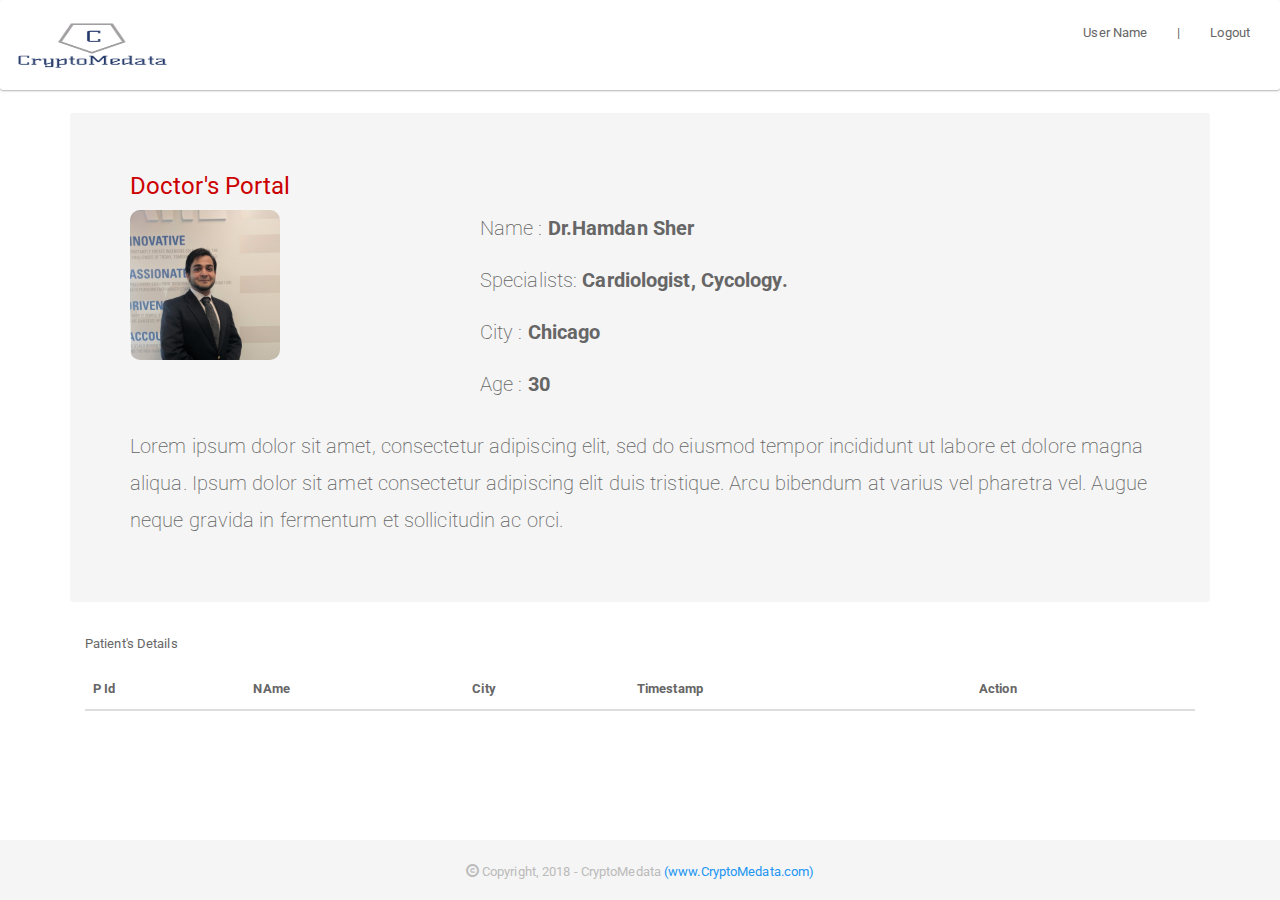
<file: public/doctor.html>
<!DOCTYPE html>
<html>

<head>
    <meta charset="utf-8" />
    <meta http-equiv="pragma" content="no-cache" />
    <title>Doctor</title>
    <script src="js/jquery-3.2.1.min.js"></script>
    <script src="js/bootstrap.min.js"></script>
    <link rel="stylesheet" href="css/bootswatch.css">
    <link rel="stylesheet" href="css/bootstrap.min.css">
    <link rel="stylesheet" href="css/font-awesome.min.css" />
    <link rel="stylesheet" href="css/style.css" />
    <link rel="stylesheet" href="css/animate.css" />
</head>

<body class="pd-0">
    <div id="wrap">
        <nav class="navbar navbar-default">
            <div class="container-fluid">
                <div class="navbar-header">
                    <button type="button" class="navbar-toggle collapsed" data-toggle="collapse" data-target="#bs-example-navbar-collapse-1">
        <span class="sr-only">Toggle navigation</span>
        <span class="icon-bar"></span>
        <span class="icon-bar"></span>
        <span class="icon-bar"></span>
      </button>
                    <img src="images/cryto.png" class="img-responsive navbar-brand"  style="width: 200px;height: 90px;"/>
                </div>

                <div class="collapse navbar-collapse" id="bs-example-navbar-collapse-1">
                    <ul class="nav navbar-nav navbar-right">
                        <li><a class="active" href="#">User Name</a></li>
                        <li><a href="#">|</a></li>
                        <li><a href="/qrcode">Logout</a></li>
                    </ul>
                </div>
            </div>
        </nav>
        <div class="container" id="contact">
            <div class="jumbotron clearfix">
              <h4 style="color:#C00">Doctor's Portal</h4>
              <div class="col-xs-12 who-div pd-0" style="">
                <div class="row" style="">
                  <div class="col-xs-6 col-md-4">
                      <img src="images/dr.jpg" class="img-responsive" style="height: 150px;border-radius: 10px;"></div>
                  <div class="col-xs-6">
                    <p>Name : <b>Dr.Hamdan Sher</b></p>
                    <p>Specialists: <b>Cardiologist, Cycology.</b></p>
                    <p>City : <b>Chicago</b></p>
                    <p>Age : <b>30</b></p>
                  </div>
                  <div class="col-xs-12 mrT-10">
                    <p>Lorem ipsum dolor sit amet, consectetur adipiscing elit, sed do eiusmod tempor incididunt ut labore et dolore magna aliqua. Ipsum dolor sit amet consectetur adipiscing elit duis tristique. Arcu bibendum at varius vel pharetra vel. Augue neque gravida in fermentum et sollicitudin ac orci.</p>
                  </div>
                </div>
          </div>
                <!-- <div class="col-xs-12">
                  <a href="#" class="btn btn-primary" data-toggle="modal" data-target="#viewRequest">View Request</a>
                </div> -->
            </div>
            <div class="col-xs-12">
              <p>Patient's Details</p>
              <table class="table table-striped table-hover request-table">
              <thead>
                <tr>
                  <th>P Id</th>
                  <th>NAme</th>
                  <th>City</th>
                  <th>Timestamp</th>
                  <th>Action</th>
                </tr>
              </thead>
              <tbody>

              </tbody>
            </table>
            </div>


        </div>
        <!-- Modal Start-->

        <!-- Modal Ends-->


    </div>

    <!--  Footer Starts -->
    <div id="footer">
        <div class="container text-center">
            <p class="text-muted credit mrT-20"><span class="glyphicon glyphicon-copyright-mark"></span> Copyright, 2018 - CryptoMedata <a target="_blank" href="">(www.CryptoMedata.com)</a></p>
        </div>
    </div>
    <!-- Footer Ends -->

    <!-- Modal starrtes-->
    <div class="modal" id="viewRequest">
      <div class="modal-dialog">
        <div class="modal-content">
          <div class="modal-header">
            <button type="button" class="close" data-dismiss="modal" aria-hidden="true">&times;</button>
            <h4 class="modal-title">View Request</h4>
          </div>
          <div class="modal-body">
            <table class="table table-striped table-hover request-table">
            <thead>
              <tr>
                <th>Dr Id</th>
                <th>Dr. NAme</th>
                <th>Timestamp</th>
                <th>Action</th>
              </tr>
            </thead>
            <tbody>

            </tbody>
          </table>
          </div>
          <div class="modal-footer">
            <button type="button" class="btn btn-default" data-dismiss="modal">Close</button>
          </div>
        </div>
      </div>
    </div>
    <!--Modal Ends -->

    <script type="text/javascript" src="js/jquerysession.js"></script>



    <script type="text/javascript">
        $(document).ready(function() {


          //View Report send message
          $(".request-table").on('click', '.view-report',function () {
            var data11 = {'PId': 0};
            $.ajax({

              type: 'POST',
              url: 'http://172.16.158.226:8080/informPatient',

              // dataType: 'text',
              // data: data1,
              contentType: "application/json; charset=UTF-8",
              contentType: 'application/json',
              dataType: 'json',

                data: JSON.stringify(data11),

                //dataType:       'json',

                /* Very important */
                //contentType:    'application/json',
                //data: JSON.stringify(info),
                success: function() {
                    console.log('success');
                    console.log("Message Req Submitted"); //async:false
                    //$("#messageSent").modal('show');
                    //console.log(data);
                      //(data);
                }
            });
          });
          //console.log(data);
          //function to get data for Patient0
          function getPtDetails () {
            var data1 = {'Did': 0};
            $.ajax({

              type: 'POST',
              url: 'http://172.16.158.226:8080/patientDetails',

              // dataType: 'text',
              // data: data1,
              contentType: "application/json; charset=UTF-8",
              contentType: 'application/json',
              dataType: 'json',

                data: JSON.stringify(data1),

                //dataType:       'json',

                /* Very important */
                //contentType:    'application/json',
                //data: JSON.stringify(info),
                success: function(data) {
                    console.log('success');
                    console.log("Request Submitted"); //async:false
                    //$("#messageSent").modal('show');
                    console.log(data);
                      loadPatients(data);
                }
            });
          }
          getPtDetails();

          // for (var i=0; i<parsedData.length;i++) {
          //   backgroundColor.push(Math.floor(Math.random()*256));
          //   for (var j=0;j<3;j++){
          //     backgroundColor.push(Math.floor(Math.random()*256));
          //   }
          //   for (var k=0;k<3;j++){
          //     borderColor.push(Math.floor(Math.random()*256));
          //   }
          //   backgroundColor.push(0.5);
          //   borderColor.push(0.5);
          // }
          //var test12=CSV2JSON("csv/API_SH.XPD.OOPC.TO.ZS_DS2_en_csv_v2.csv");

          //Connect to Server Locally
          $(".request-table").on('click', '.action',function (e) {
            e.preventDefault();
            console.log("In Post");
            //var request = require('request');
            //console.log(info);
            var drId=$(this).attr("dr-id");
            var action=$(this).attr("action");
            var data = {'drid': drId, 'action' : action};
            //info = $("#dummyApproval").text();
            //$("#testForm").submit();
            $.ajax({

                type: 'POST',
                url: 'http://172.16.158.226:8080/patientRequest',

                dataType: 'text',
                data: data,
              //contentType: "application/x-www-form-urlencoded; charset=UTF-8",
                // dataType:'json',
                // contentType: 'application/json',

                //data: JSON.stringify(info),

                //dataType:       'json',

                /* Very important */
                //contentType:    'application/json',
                //data: JSON.stringify(info),
                success: function(data) {
                    console.log('success');
                    console.log("Request Submitted"); //async:false
                    //$("#messageSent").modal('show');

                }
            });
            //
            // function postSuccessHandler(jsonData) {
            //     console.log("Success");
            // };
            $("#viewRequest").modal('hide');
          });


          //Connect to Server Locally
          $(".request-table").on('click', '.request-report',function (e) {
            e.preventDefault();
            console.log("In Post");
            //var request = require('request');
            //console.log(info);
            var pid=$(this).attr("pid");
            //var action=$(this).attr("action");
            var data = {'pid': pid};
            //info = $("#dummyApproval").text();
            //$("#testForm").submit();
            $.ajax({

                type: 'POST',
                url: 'http://172.16.158.226:8080/patientViewRequest',

                dataType: 'text',
                data: data,
              //contentType: "application/x-www-form-urlencoded; charset=UTF-8",
                // dataType:'json',
                // contentType: 'application/json',

                //data: JSON.stringify(info),

                //dataType:       'json',

                /* Very important */
                //contentType:    'application/json',
                //data: JSON.stringify(info),
                success: function(data) {
                    console.log('success');
                    console.log("Request Submitted"); //async:false
                    //$("#messageSent").modal('show');

                }
            });
            //
            // function postSuccessHandler(jsonData) {
            //     console.log("Success");
            // };
            $("#viewRequest").modal('hide');
          });




          //Load Dr getDrDetails
          function loadPatients(data) {
            for (var i=0;i <data.length; i++) {
              var test = '<tr class="">'+
              '<td>'+data[i].PID+'</td>'+
              '<td>'+data[i].Name+'</td>'+
              '<td>'+data[i].City+'</td>'+
              '<td>'+data[i].Timestamp+'</td>';
              var testContinue="";
              if(data[i].Request == "Yes"){
                testContinue = '<td><a href="report.pdf" class="btn btn-success view-report" target=_blank"">View Report</a></td></tr>';
              } else {
                testContinue='<td><a href="#" class="btn btn-primary request-report" pid="'+data[i].PID+'">Request Report</a></td></tr>';
              }

              $(".request-table tbody").append(test+testContinue);
            }
          }


        });
    </script>
</body>

</html>
</file>
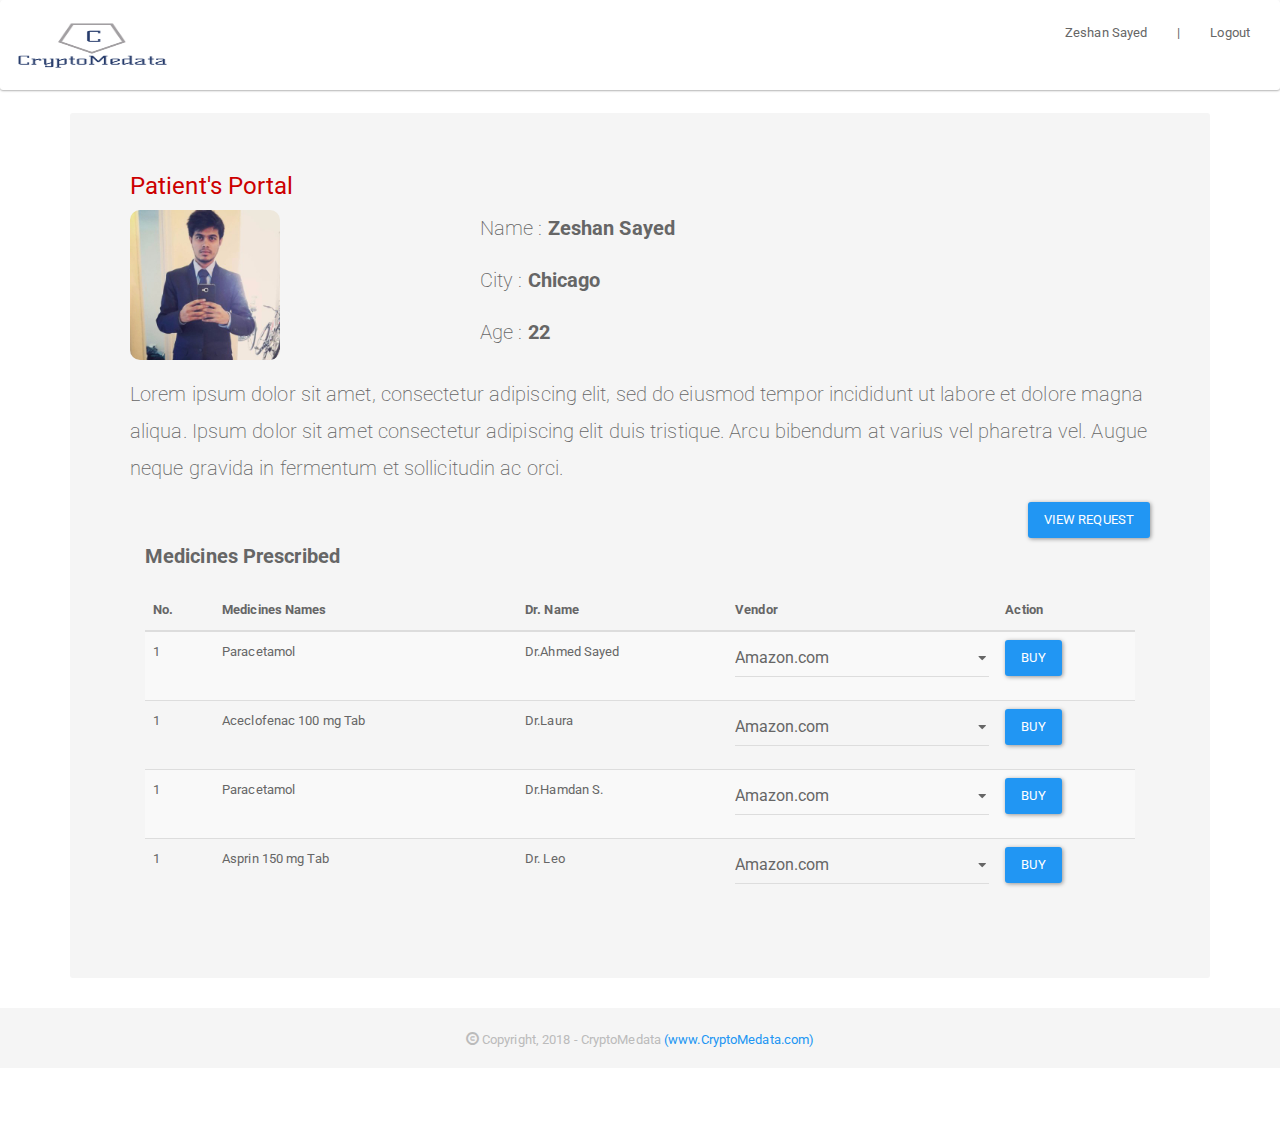
<file: public/patient.html>
<!DOCTYPE html>
<html>

<head>
    <meta charset="utf-8" />
    <meta http-equiv="pragma" content="no-cache" />
    <title>Patient</title>
    <script src="js/jquery-3.2.1.min.js"></script>
    <script src="js/bootstrap.min.js"></script>
    <link rel="stylesheet" href="css/bootswatch.css">
    <link rel="stylesheet" href="css/bootstrap.min.css">
    <link rel="stylesheet" href="css/font-awesome.min.css" />
    <link rel="stylesheet" href="css/style.css" />
    <link rel="stylesheet" href="css/animate.css" />
</head>

<body class="pd-0">
    <div id="wrap">
        <nav class="navbar navbar-default">
            <div class="container-fluid">
                <div class="navbar-header">
                    <button type="button" class="navbar-toggle collapsed" data-toggle="collapse" data-target="#bs-example-navbar-collapse-1">
        <span class="sr-only">Toggle navigation</span>
        <span class="icon-bar"></span>
        <span class="icon-bar"></span>
        <span class="icon-bar"></span>
      </button>
                    <img src="images/cryto.png" class="img-responsive navbar-brand"  style="width: 200px;height: 90px;"/>
                </div>

                <div class="collapse navbar-collapse" id="bs-example-navbar-collapse-1">
                    <ul class="nav navbar-nav navbar-right">
                        <li><a class="active" href="#">Zeshan Sayed</a></li>
                        <li><a href="#">|</a></li>
                        <li><a href="/qrcode">Logout</a></li>
                    </ul>
                </div>
            </div>
        </nav>
        <div class="container" id="contact">
            <div class="jumbotron clearfix">
                <h4 style="color:#C00">Patient's Portal</h4>
                <div class="col-xs-12 who-div pd-0" style="">
                  <div class="row" style="">
          			    <div class="col-xs-6 col-md-4">
          			        <img src="images/2.jpg" class="img-responsive" style="height: 150px;border-radius: 10px;"></div>
            				<div class="col-xs-6">
            					<p>Name : <b>Zeshan Sayed</b></p>
            					<p>City : <b>Chicago</b></p>
            					<p>Age : <b>22</b></p>
            				</div>
                    <div class="col-xs-12 mrT-10">
                      <p>Lorem ipsum dolor sit amet, consectetur adipiscing elit, sed do eiusmod tempor incididunt ut labore et dolore magna aliqua. Ipsum dolor sit amet consectetur adipiscing elit duis tristique. Arcu bibendum at varius vel pharetra vel. Augue neque gravida in fermentum et sollicitudin ac orci.</p>
                    </div>
                  </div>
                <div class="col-xs-12 pd-0">
                  <a href="#" class="btn btn-primary pull-right" data-toggle="modal" data-target="#viewRequest">View Request</a>
                </div>
            </div>
            <div class="col-xs-12">
              <p><b>Medicines Prescribed</b></p>
              <table class="table table-striped table-hover ">
                <thead>
                  <tr>
                    <th>No.</th>
                    <th>Medicines Names</th>
                    <th>Dr. Name</th>
                    <th>Vendor</th>
                    <th>Action</th>
                  </tr>
                </thead>
                <tbody>
                  <tr>
                    <td>1</td>
                    <td>Paracetamol </td>
                    <td>Dr.Ahmed Sayed</td>
                    <td>
                      <div class="form-group">

                        <select class="form-control" id="exampleFormControlSelect1">
                          <option>Amazon.com</option>
                          <option>HealthKart.com</option>
                          <option>Olive.com</option>
                          <option>OrgMed.com</option>
                          <option>XYZ.com</option>
                        </select>
                      </div>
                    </td>
                    <td><a href="#" class="btn btn-primary">Buy</a></td>
                  </tr>
                  <tr>
                    <td>1</td>
                    <td>Aceclofenac 100 mg Tab </td>
                    <td>Dr.Laura</td>
                    <td>
                      <div class="form-group">

                        <select class="form-control" id="exampleFormControlSelect1">
                          <option>Amazon.com</option>
                          <option>HealthKart.com</option>
                          <option>Olive.com</option>
                          <option>OrgMed.com</option>
                          <option>XYZ.com</option>
                        </select>
                      </div>
                    </td>
                    <td><a href="#" class="btn btn-primary">Buy</a></td>
                  </tr>
                  <tr>
                    <td>1</td>
                    <td>Paracetamol </td>
                    <td>Dr.Hamdan S.</td>
                    <td>
                      <div class="form-group">

                        <select class="form-control" id="exampleFormControlSelect1">
                          <option>Amazon.com</option>
                          <option>HealthKart.com</option>
                          <option>Olive.com</option>
                          <option>OrgMed.com</option>
                          <option>XYZ.com</option>
                        </select>
                      </div>
                    </td>
                    <td><a href="#" class="btn btn-primary">Buy</a></td>
                  </tr>
                  <tr>
                    <td>1</td>
                    <td>Asprin 150 mg Tab</td>
                    <td>Dr. Leo</td>
                    <td>
                      <div class="form-group">

                        <select class="form-control" id="exampleFormControlSelect1">
                          <option>Amazon.com</option>
                          <option>HealthKart.com</option>
                          <option>Olive.com</option>
                          <option>OrgMed.com</option>
                          <option>XYZ.com</option>
                        </select>
                      </div>
                    </td>
                    <td><a href="#" class="btn btn-primary">Buy</a></td>
                  </tr>
                </tbody>
              </table>
            </div>


        </div>
        <!-- Modal Start-->

        <!-- Modal Ends-->


    </div>

    <!--  Footer Starts -->
    <div id="footer">
        <div class="container text-center">
            <p class="text-muted credit mrT-20"><span class="glyphicon glyphicon-copyright-mark"></span> Copyright, 2018 - CryptoMedata <a target="_blank" href="">(www.CryptoMedata.com)</a></p>
        </div>
    </div>
    <!-- Footer Ends -->

    <!-- Modal starrtes-->
    <div class="modal" id="viewRequest">
      <div class="modal-dialog">
        <div class="modal-content">
          <div class="modal-header">
            <button type="button" class="close" data-dismiss="modal" aria-hidden="true">&times;</button>
            <h4 class="modal-title">View Request</h4>
          </div>
          <div class="modal-body">
            <table class="table table-striped table-hover request-table">
            <thead>
              <tr>
                <th>Dr Id</th>
                <th>Dr. NAme</th>
                <th>Timestamp</th>
                <th>Action</th>
              </tr>
            </thead>
            <tbody>

            </tbody>
          </table>
          </div>
          <div class="modal-footer">
            <button type="button" class="btn btn-default" data-dismiss="modal">Close</button>
          </div>
        </div>
      </div>
    </div>
    <!--Modal Ends -->

    <script type="text/javascript" src="js/jquerysession.js"></script>



    <script type="text/javascript">
        $(document).ready(function() {

          //console.log(data);
          //function to get data for Patient0
          function getDrDetails () {
            var data1 = {'pid': 0};
            $.ajax({

              type: 'POST',
              url: 'http://172.16.158.226:8080/doctorDetails',

              // dataType: 'text',
              // data: data1,
              contentType: "application/json; charset=UTF-8",
              contentType: 'application/json',
              dataType: 'json',

                data: JSON.stringify(data1),

                //dataType:       'json',

                /* Very important */
                //contentType:    'application/json',
                //data: JSON.stringify(info),
                success: function(data) {
                    console.log('success');
                    console.log("Request Submitted"); //async:false
                    //$("#messageSent").modal('show');
                    console.log(data);
                    loadRequest(data);
                }
            });
          }
          getDrDetails();

          // for (var i=0; i<parsedData.length;i++) {
          //   backgroundColor.push(Math.floor(Math.random()*256));
          //   for (var j=0;j<3;j++){
          //     backgroundColor.push(Math.floor(Math.random()*256));
          //   }
          //   for (var k=0;k<3;j++){
          //     borderColor.push(Math.floor(Math.random()*256));
          //   }
          //   backgroundColor.push(0.5);
          //   borderColor.push(0.5);
          // }
          //var test12=CSV2JSON("csv/API_SH.XPD.OOPC.TO.ZS_DS2_en_csv_v2.csv");

          //Connect to Server Locally
          $(".request-table").on('click', '.action',function (e) {
            e.preventDefault();
            console.log("In Post");
            //var request = require('request');
            //console.log(info);
            var drId=$(this).attr("dr-id");
            var action=$(this).attr("action");
            var data = {'drid': drId, 'action' : action};
            //info = $("#dummyApproval").text();
            //$("#testForm").submit();
            $.ajax({

                type: 'POST',
                url: 'http://172.16.158.226:8080/patientRequest',

                dataType: 'text',
                data: data,
              //contentType: "application/x-www-form-urlencoded; charset=UTF-8",
                // dataType:'json',
                // contentType: 'application/json',

                //data: JSON.stringify(info),

                //dataType:       'json',

                /* Very important */
                //contentType:    'application/json',
                //data: JSON.stringify(info),
                success: function(data) {
                    console.log('success');
                    console.log("Request Submitted"); //async:false
                    //$("#messageSent").modal('show');
                }
            });
            //
            // function postSuccessHandler(jsonData) {
            //     console.log("Success");
            // };
          });

          //Load Dr getDrDetails
          function loadRequest(data) {
            for (var i=0;i <data.length; i++) {
              var test = '<tr class="">'+
                '<td>'+data[i].DID+'</td>'+
                '<td>'+data[i].Name+'</td>'+
                '<td>'+data[i].Timestamp+'</td>'+
                '<td><a href="#" class="btn btn-success action accept" action="accept" dr-id="'+data[i].DID+'">Accept</a> <a href="#" class="btn btn-danger action reject" action="reject" dr-id="'+data[i].DID+'">Reject</a></td>'+
              '</tr>';
              $(".request-table tbody").append(test);
            }
          }


        });
    </script>
</body>

</html>
</file>
<file: public/css/bootswatch.css>
body{padding-top:50px}body>.navbar{-webkit-transition:background-color 300ms ease-in;transition:background-color 300ms ease-in}@media (min-width:768px){body>.navbar-transparent{background-color:transparent}body>.navbar-transparent .navbar-nav>.open>a{background-color:transparent!important}}#home{padding-top:0}#home .navbar-brand{padding:13.5px 15px 12.5px}#home .navbar-brand>img{display:inline;margin:0 10px;height:100%}#banner{min-height:300px;border-bottom:none}.page-header h1{font-size:4em}.bs-docs-section{margin-top:8em}.bs-component{position:relative}.bs-component .modal{position:relative;top:auto;right:auto;left:auto;bottom:auto;z-index:1;display:block}.bs-component .modal-dialog{width:90%}.bs-component .popover{position:relative;display:inline-block;width:220px;margin:20px}#source-button{position:absolute;top:0;right:0;z-index:100;font-weight:700}.nav-tabs{margin-bottom:15px}.progress{margin-bottom:10px}footer{margin:5em 0}footer li{float:left;margin-right:1.5em;margin-bottom:1.5em}footer p{clear:left;margin-bottom:0}.splash{padding:9em 0 2em;background-color:#141d27;background-image:url(../img/bg.jpg);background-size:cover;background-attachment:fixed;color:#fff;text-align:center}.splash .logo{width:160px}.splash h1{font-size:3em}.splash #social{margin:2em 0}.splash .alert{margin:2em 0}.section-tout{padding:4em 0 3em;border-bottom:1px solid rgba(0,0,0,.05);background-color:#eaf1f1}.section-tout .fa{margin-right:.5em}.section-tout p{margin-bottom:3em}.section-preview{padding:4em 0 4em}.section-preview .preview{margin-bottom:4em;background-color:#eaf1f1}.section-preview .preview .image{position:relative}.section-preview .preview .image:before{box-shadow:inset 0 0 0 1px rgba(0,0,0,.1);position:absolute;top:0;left:0;width:100%;height:100%;content:"";pointer-events:none}.section-preview .preview .options{padding:1em 2em 2em;border:1px solid rgba(0,0,0,.05);border-top:none;text-align:center}.section-preview .preview .options p{margin-bottom:2em}.section-preview .dropdown-menu{text-align:left}.section-preview .lead{margin-bottom:2em}@media (max-width:767px){.section-preview .image img{width:100%}}.sponsor{text-align:center}.sponsor a:hover{text-decoration:none}@media (max-width:767px){.splash{padding-top:4em}.splash .logo{width:100px}.splash h1{font-size:2em}#banner{margin-bottom:2em;text-align:center}}
</file>
<file: public/css/style.css>
.float-right {
    float: right;
}

.float-left {
    float: left;
}



.text-center {
    text-align: center;
}

.text-right {
    text-align: right;
}

.clear-both {
    clear: both;
}

.pd-0 {
    padding: 0 !important;
}

.pdT-0 {
    padding-top: 0 !important;
}

.pd-10 {
    padding: 10px;
}

.pd-20 {
    padding: 20px;
}

.pdT-5 {
    padding-top: 5px;
}

.pdT-10 {
    padding-top: 10px;
}

.pdT-20 {
    padding-top: 20px;
}

.pdb-10 {
    padding-bottom: 10px;
}
.pdB-0{
  padding-bottom: 0px;
}
.pdB-5 {
    padding-bottom: 5px;
}

.pdB-10 {
    padding-bottom: 10px;
}

.pdL-5 {
    padding-left: 5px;
}

.pdL-10 {
    padding-left: 10px;
}

.pdL-15 {
    padding-left: 15px;
}

.pdL-20 {
    padding-left: 20px;
}

.pdL-0 {
    padding-left: 0;
}

.pdR-0 {
    padding-right: 0;
}

.pdR-15 {
    padding-right: 15px;
}

.mr-0 {
    margin: 0 !important;
}

.mrB-0 {
    margin-bottom: 0px;
}

.mrB-15 {
    margin-bottom: 15px;
}

.mrB-20 {
  margin-bottom: 20px;
}
.mrL-20 {
    margin-left: 20px !important;
}

.mrL-30 {
    margin-left: 30px !important;
}

.mrB-10 {
    margin-bottom: 10px;
}

.mrR-5 {
    margin-right: 5px;
}

.mrR-10 {
    margin-right: 10px;
}

.mrT-0 {
    margin-top: 0px;
}

.mrT-5 {
    margin-top: 5px;
}

.mrT-10 {
    margin-top: 10px;
}

.mrT-15 {
    margin-top: 15px;
}

.mrT-20 {
    margin-top: 20px;
}

.mrL-10 {
    margin-left: 10px;
}

.mrL-5 {
    margin-left: 5px;
}

.mrL-15 {
    margin-left: 15px;
}

.mrL-20 {
    margin-left: 20px;
}

.mrT-20 {
    margin-top: 20px;
}

.mrT-30 {
    margin-top: 30px;
}
.fs-16{
  font-size: 16px;
}
.red {
  color : red;
  font-weight: bold;
  font-size: 16px
}
.green {
  color : green;
  font-weight: bold;
  font-size: 18px
}
.border-bottom {
  border-bottom: 1px solid #eeeeee;
}

.decision-div{
  border: 5px solid #eeeeee;
  margin-top: 20px;
  margin-bottom: 20px;
}
.justify {
    display: -webkit-flex; /* Safari */
    -webkit-justify-content: space-around; /* Safari 6.1+ */
    display: flex;
    justify-content: space-around;
    font-size: 15px !important;
}
/* Sticky footer styles
-------------------------------------------------- */
html,
body {
  height: 100%;
  /* The html and body elements cannot have any padding or margin. */
}

/* Wrapper for page content to push down footer */
#wrap {
  min-height: 100%;
  height: auto;
  /* Negative indent footer by its height */
  margin: 0 auto -60px;
  /* Pad bottom by footer height */
  padding: 0 0 60px;
}

/* Set the fixed height of the footer here */
#footer {
  height: 60px;
  background-color: #f5f5f5;
}
.border-none{
  box-shadow: none !important;
  border: none !important;
  font-weight: bold;
  font-size: 16px;
}
.header img {
  float: left;
  width: 200px;
  height: 75px;
  background: #555;
}

.header h1 {
  position: relative;
  top: 18px;
  left: 10px;
}
.ui-widget.ui-widget-content {
    border: 1px solid #c5c5c5;
}
.ui-widget-content {
    border: 1px solid #dddddd;
    background: #ffffff;
    color: #333333;
}
.ui-widget {
    font-family: Arial,Helvetica,sans-serif;
    font-size: 1em;
}
.ui-menu {
    list-style: none;
    padding: 0;
    margin: 0;
    display: block;
    outline: 0;
}
.ui-autocomplete {
    position: absolute;
    top: 0;
    left: 0;
}
.ui-front {
    z-index: 100;
}
.ui-menu .ui-menu-item {
    margin: 0;
    cursor: pointer;
    list-style-image:
}
.ui-menu .ui-menu-item-wrapper {
    position: relative;
    padding: 3px 1em 3px .4em;
}
</file>
